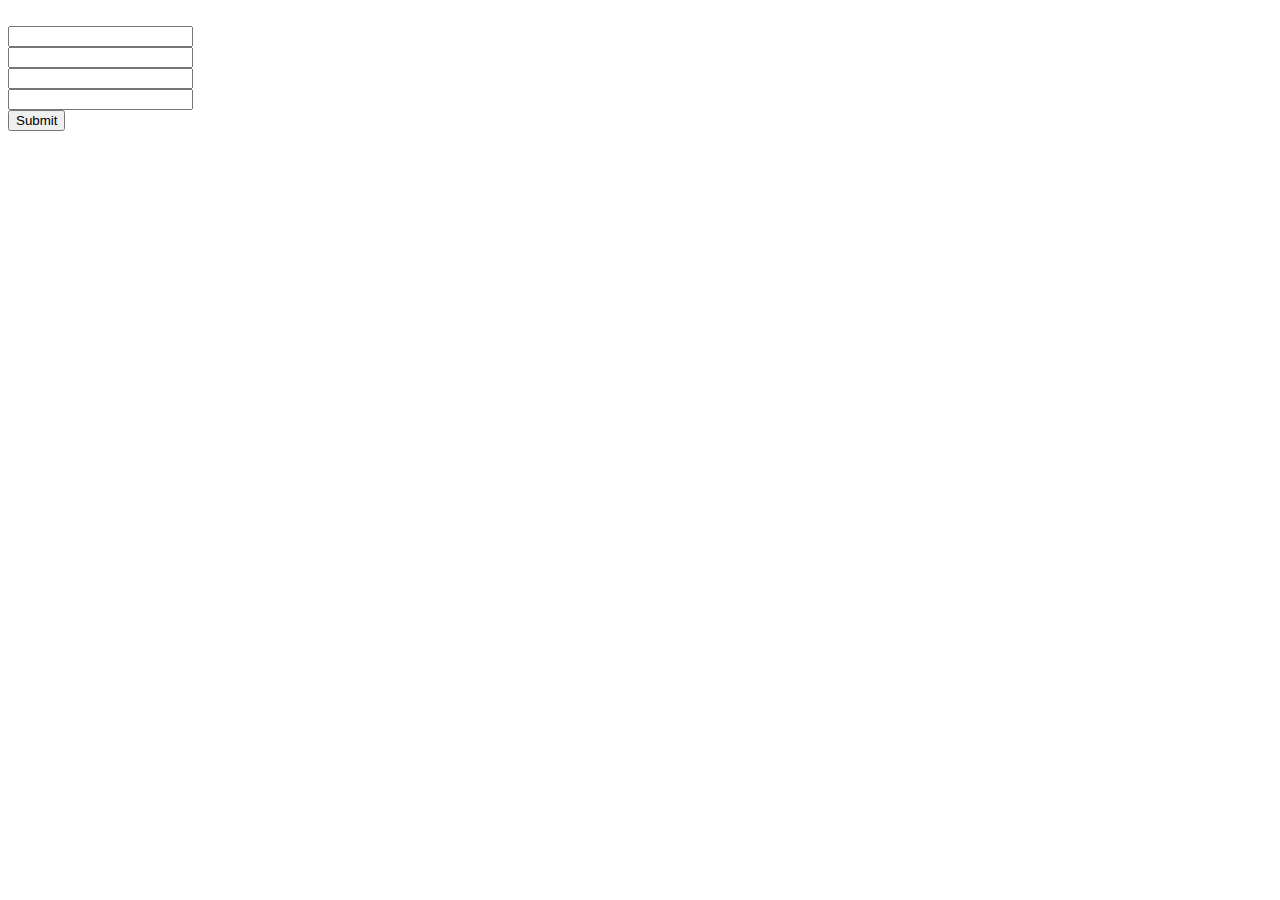
<file: tmp/post.html>
<!DOCTYPE html>
<html lang="ja">
<head>
<meta charset="UTF-8">
<title>フォーム試験</title>

</head>
<body>
    <div class="main">
        <form action="../functions/post-function.php" method="post">
            <br>
            <input type="text" name="post_author">
            <br>
            <input type="text" name="post_title">
            <br>
            <input type="text" name="post_content">
            <br>
            <input type="text" name="post_cate">
            <br>
            
            <input type="submit">
        </form>
    </div>

    
</body>
</html>
</file>
